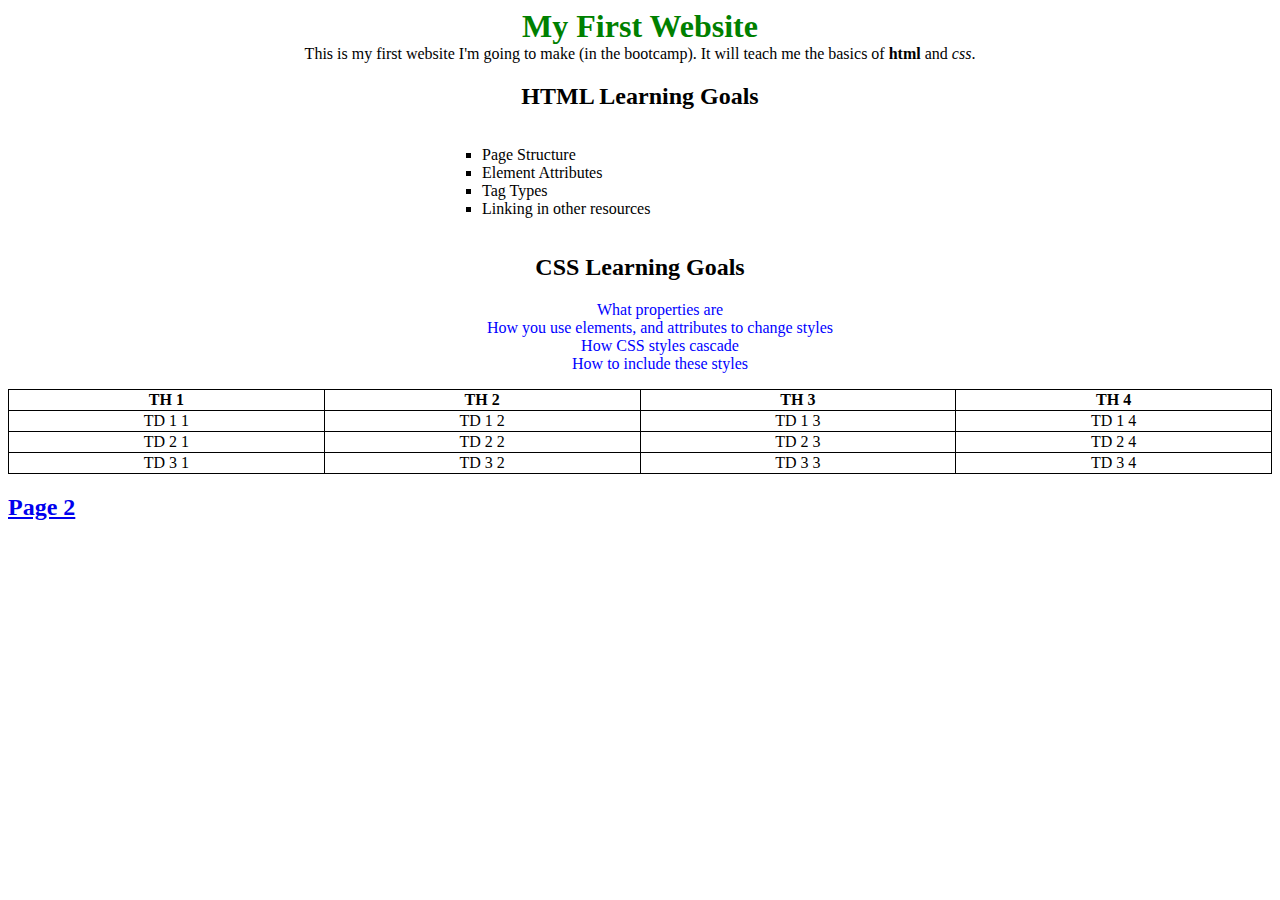
<file: index.html>
<!DOCTYPE html>
<html lang="en">
<head>
    <meta charset="utf-8">
    <title>Demo Project</title>
    <link rel="stylesheet" href="./styles/style.css">
</head>
<body>
    <h1 class="center">My First Website</h1>
    <p class="center">
        This is my first website I'm going to make (in the bootcamp). It will teach me the basics of <strong>html</strong> and <em>css</em>.
    </p>
    <div class="center">
        <h2>HTML Learning Goals</h2>
        <ul class="center-list">
            <li class="html-list">Page Structure</li>
            <li class="html-list">Element Attributes</li>
            <li class="html-list">Tag Types</li>
            <li class="html-list">Linking in other resources</li>
        </ul>
    </div>
    <div class="center">
        <h2>CSS Learning Goals</h2>
        <ul>
            <li class="css-list">What properties are</li>
            <li class="css-list">How you use elements, and attributes to change styles</li>
            <li class="css-list">How CSS styles cascade</li>
            <li class="css-list">How to include these styles</li>
        </ul>
    </div>
    <table class="center">
        <tr>
            <th>TH 1</th>
            <th>TH 2</th>
            <th>TH 3</th>
            <th>TH 4</th>
        </tr>
        <tr>
            <td>TD 1 1</td>
            <td>TD 1 2</td>
            <td>TD 1 3</td>
            <td>TD 1 4</td>
        </tr>
        <tr>
            <td>TD 2 1</td>
            <td>TD 2 2</td>
            <td>TD 2 3</td>
            <td>TD 2 4</td>
        </tr>
        <tr>
            <td>TD 3 1</td>
            <td>TD 3 2</td>
            <td>TD 3 3</td>
            <td>TD 3 4</td>
        </tr>
    </table>
    <h2><a href="./page2.html">Page 2</a></h2>
</body>
</html>
</file>
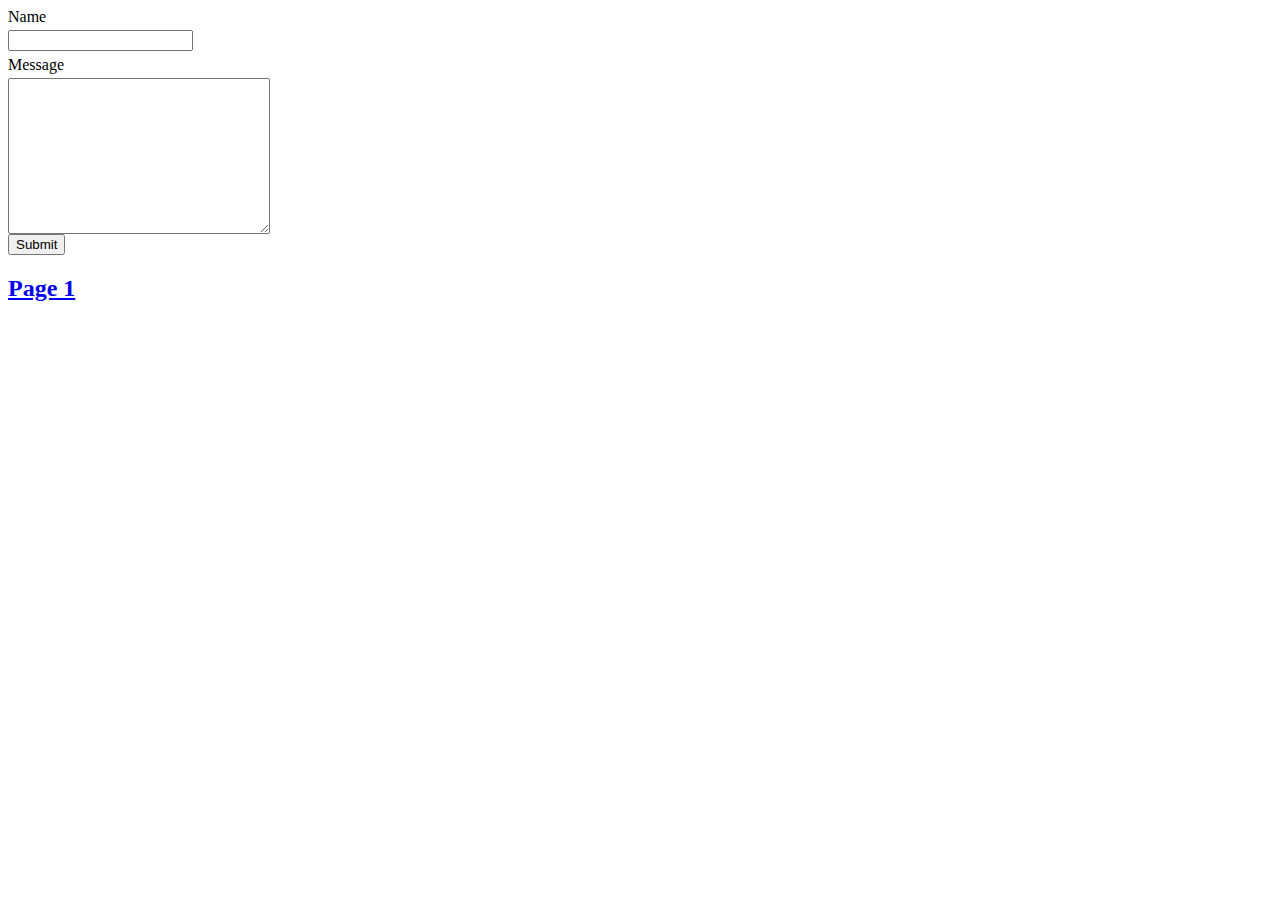
<file: page2.html>
<!DOCTYPE html>
<html lang="en">
<head>
    <meta charset="utf-8">
    <title>Demo Project</title>
    <link rel="stylesheet" href="./styles/style.css">
</head>
<body>
    <form action="#">
        <div>
            <label for="name">Name</label>
            <input type="text" id="name" name="name">
        </div>
        <div>
            <label for="message">Message</label>
            <textarea name="message" id="message" cols="30" rows="10"></textarea>
        </div>
        <div>
            <button type="submit">Submit</button>
        </div>
    </form>
    <h2><a href="./index.html">Page 1</a></h2>
</body>
</html>
</file>
<file: styles/style.css>
h1 {
    color: green;
}

li {
    list-style: none;
}

table {
    border-collapse: collapse;
}

table, td, th {
    border: 1px solid black;
}

.html-list {
    list-style-type: square;
}

.css-list {
    color: blue;
}

.center {
    width: 100%;
    margin: auto;
    text-align: center;
}

.center-list {
    width: /* 50% */ 25%;
    list-style-position: inside;
    text-align: left;
    display: inline-block;
    padding: 0;
}

input, label, textarea {
    display: block;
    margin-top: .3em;
}
</file>
